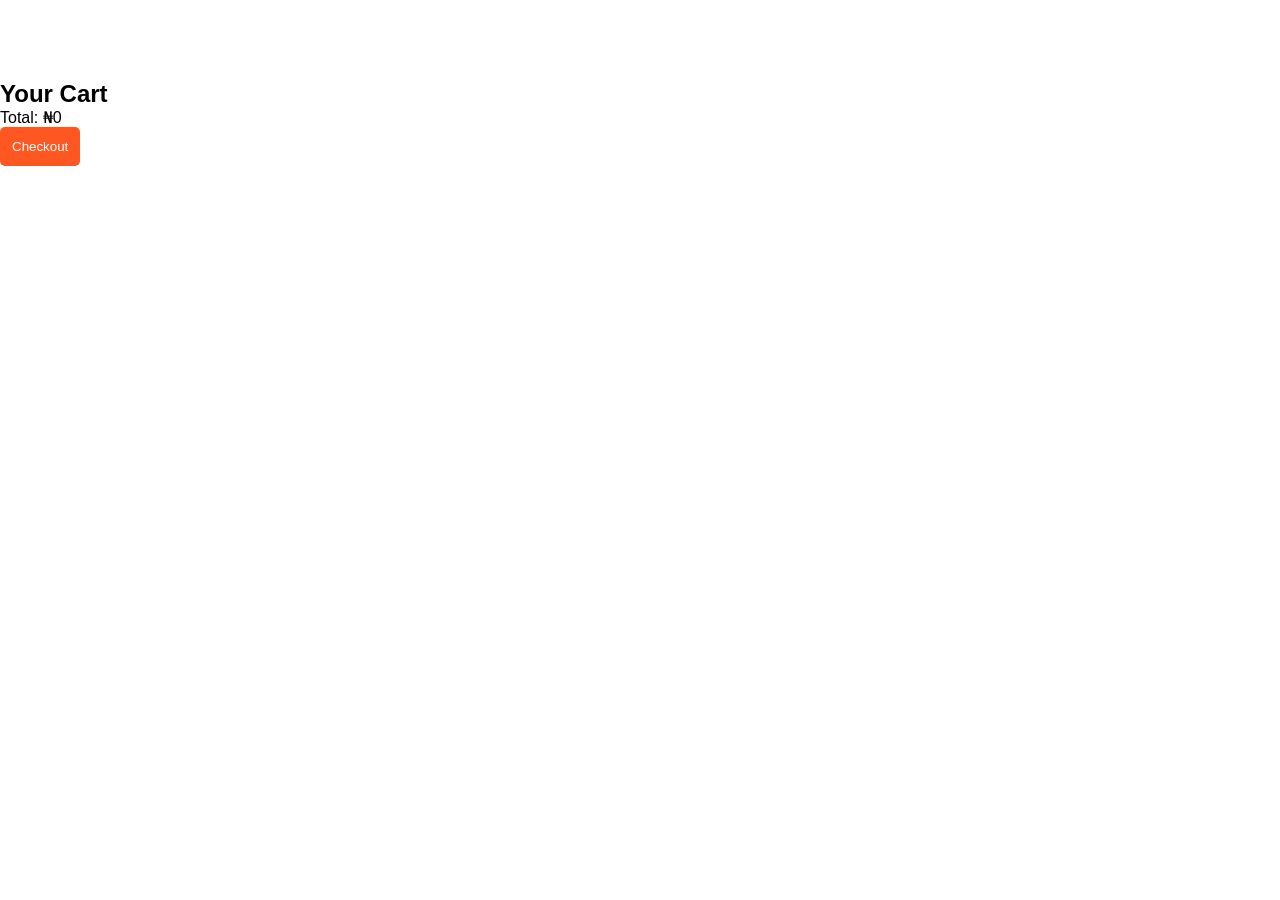
<file: cart.html>
<!DOCTYPE html>
<html lang="en">
<head>
<meta name="viewport" content="width=device-width, initial-scale=1.0">
<meta charset="UTF-8">
<title>Foodies Cart</title>
<link rel="stylesheet" href="style.css">
</head>
<body>

<h2>Your Cart</h2>
<ul id="cart-items"></ul>
<p>Total: <span id="cart-total">&#8358;0</span></p>
<button id="checkout-btn">Checkout</button>

<script>
// Load cart from localStorage
let cart = JSON.parse(localStorage.getItem('cart')) || [];
const cartItems = document.getElementById('cart-items');
const cartTotal = document.getElementById('cart-total');
const checkoutBtn = document.getElementById('checkout-btn');

function renderCart() {
  cartItems.innerHTML = '';
  let total = 0;
  cart.forEach((item, index) => {
    total += item.price;
    const li = document.createElement('li');
    li.textContent = `${item.name} - ₦${item.price}`;

    const removeBtn = document.createElement('button');
    removeBtn.textContent = 'X';
    removeBtn.addEventListener('click', () => removeItem(index));

    li.appendChild(removeBtn);
    cartItems.appendChild(li);
  });
  cartTotal.textContent = `₦${total}`;
}

function removeItem(index){
  cart.splice(index,1);
  localStorage.setItem('cart', JSON.stringify(cart));
  renderCart();
}

// Checkout
checkoutBtn.addEventListener('click', () => {
  if(cart.length === 0){
    alert('Your cart is empty!');
    return;
  }
  let total = cart.reduce((sum, item) => sum + item.price, 0);
  alert(`Thank you for your purchase! Total: ₦${total}`);
  cart = [];
  localStorage.setItem('cart', JSON.stringify(cart));
  renderCart();
});

// Initial render
renderCart();
</script>
</body>
</html>
</file>
<file: style.css>
*{
margin:0;
padding:0;
box-sizing:border-box;
font-family:Arial;
}

html{
  scroll-behavior: smooth;
}

header h1{
  float: left;
}

header{
  box-shadow: 0 2px 5px rgba(0,0,0,0.9);
  background:#ccc;
  color:#000;
  display:flex;
  justify-content:space-between;
  padding:15px 50px;
  gap:20px;

  position: fixed;   /* makes header stick */
  top: 0;            /* keeps it at the top */
  left: 0;
  width: 100%;       /* full width on all devices */
  z-index: 1000;     /* keeps it above other content */
}

nav {
  margin-left:20px;
  font-weight:bold;
}

nav a {
  text-decoration: none;
  color: #000;
}

nav ul li {
  display: inline;
}

nav a:hover{
  text-decoration:underline;
  color: goldenrod;
}

/* Prevent page content from hiding behind the header */
body{
  margin:0;
  padding-top:80px;
}



.hero{
background-image: url(./img/foodbg.jpg);
  background-repeat: no repeat;
  background-size: cover;
  /*background-color: rgba(0,0,0,0.5);
  background-blend-mode: multiply;*/
height:300px;
/*background:url("https://source.unsplash.com/1600x900/?food") center/cover;*/
display:flex;
flex-direction:column;
justify-content:center;
align-items:center;
color:white;
text-align:center;
}

.hero h2{
font-size:40px;
}

.hero p{
font-size:20px;
  font-weight: bold;
}


.about{
padding:50px;
text-align:center;
  background-image: url(./img/knive.jpg);
  background-repeat: no repeat;
  background-size: cover;
  background-color: rgba(0,0,0,0.5);
  background-blend-mode: multiply;
}

.about h2{
margin-bottom:20px;
  border-bottom:2px solid red;
  border-radius: 2px;
  padding:5px;
  color: #fff;
  width: 50%;
  margin: auto auto;
}

.about p{
  font-size: 20px;
  font-weight: bold;
  font-family: popplins;
  color:#ccc;
}

.gallery{
  background-image: url(./img/pas.jpg);
  background-repeat: no repeat;
  background-size: cover;
padding:50px;
text-align:center;
}
.gallery h2{
  color:#fff;
}
.food-container{
display:grid;
grid-template-columns:1.5fr 1.5fr;
gap:20px;
margin-top:30px;
}

.food{
background:white;
border-radius:10px;
overflow:hidden;
box-shadow:0 3px 8px rgba(0,0,0,0.2);
}

.food img{
width:100%;
height:150px;
object-fit:cover;
}

.food h3{
padding:10px;
}

.food-action{
display:flex;
justify-content:space-between;
align-items:center;
padding:0 10px 15px;
}

.amount{
font-weight:bold;
font-size:18px;
color:green;
}

.buy-btn{
background:goldenrod;
color:white;
border:none;
padding:8px 14px;
border-radius:5px;
cursor:pointer;
font-weight:bold;
transition:0.3s;
}

.buy-btn:hover{
background:#000;
}


.contact{
  background-image: url(./img/table.jpg);
  background-repeat: no repeat;
  background-size: cover;
background:white;
padding:50px;
text-align:center;
}

form{
max-width:400px;
margin:auto;
display:flex;
flex-direction:column;
gap:15px;
}

input, textarea{
padding:10px;
border:1px solid #ccc;
border-radius:5px;
}

button{
background:#ff5722;
color:white;
border:none;
padding:12px;
border-radius:5px;
cursor:pointer;
}

button:hover{
background:#e64a19;
}

footer{
background:#333;
color:white;
text-align:center;
padding:15px;
margin-top:20px;
}



@media screen and(max-width:1025px){
  
  *{
margin:0;
padding:0;
box-sizing:border-box;
font-family:Arial;
}
header h1{
  float: left;
}

.hero{
background-image: url(./img/rice2.jpg);
  background-repeat: no repeat;
  background-size: cover;
}


header{
background:#ff5722;
color:white;
display:flex;
justify-content:space-between;
padding:15px 50px;
  gap:20px;
}

nav {
margin-left:20px;
font-weight:bold;
}

nav a {
  text-decoration: none;
}
nav a:hover{
text-decoration:underline;
}


.hero{
height:300px;
/*background:url("https://source.unsplash.com/1600x900/?food") center/cover;*/
display:flex;
flex-direction:column;
justify-content:center;
align-items:center;
color:white;
text-align:center;
}

.hero h2{
font-size:40px;
}

.hero p{
font-size:20px;
  font-weight: bold;
}


.about{
padding:50px;
text-align:center;
background:white;
  background-image: url(./img/burger.jpg);
  background-repeat: no repeat;
  background-size: cover;
}

.about h2{
margin-bottom:20px;
  border: 1px solid #000;
  border-top:2px solid red;
  border-radius: 8px;
  padding:5px;
}

.about p{
  font-size: 20px;
  font-weight: bold;
  font-family: popplins;
  color:#fff;
}

.gallery{
  background-image: url(./img/pas.jpg);
  background-repeat: no repeat;
  background-size: cover;
padding:50px;
text-align:center;
}

.food-container{
display:grid;
grid-template-columns:1fr 1fr;
gap:20px;
margin-top:30px;
}

.food{
background:white;
border-radius:10px;
overflow:hidden;
box-shadow:0 3px 8px rgba(0,0,0,0.2);
}

.food img{
width:100%;
height:150px;
object-fit:cover;
}

.food h3{
padding:10px;
}


  #contact {
    background-image: url(./img/table.jpg);
  background-repeat: no repeat;
  background-size: cover;
  }
.contact{
background:white;
padding:50px;
text-align:center;
}

form{
  
max-width:400px;
margin:auto;
display:flex;
flex-direction:column;
gap:15px;
}

input, textarea{
padding:10px;
border:1px solid #ccc;
border-radius:5px;
}

button{
background:#ff5722;
color:white;
border:none;
padding:12px;
border-radius:5px;
cursor:pointer;
}

button:hover{
background:#e64a19;
}

footer{
background:#333;
color:white;
text-align:center;
padding:15px;
margin-top:20px;
}


  
  
}
</file>
